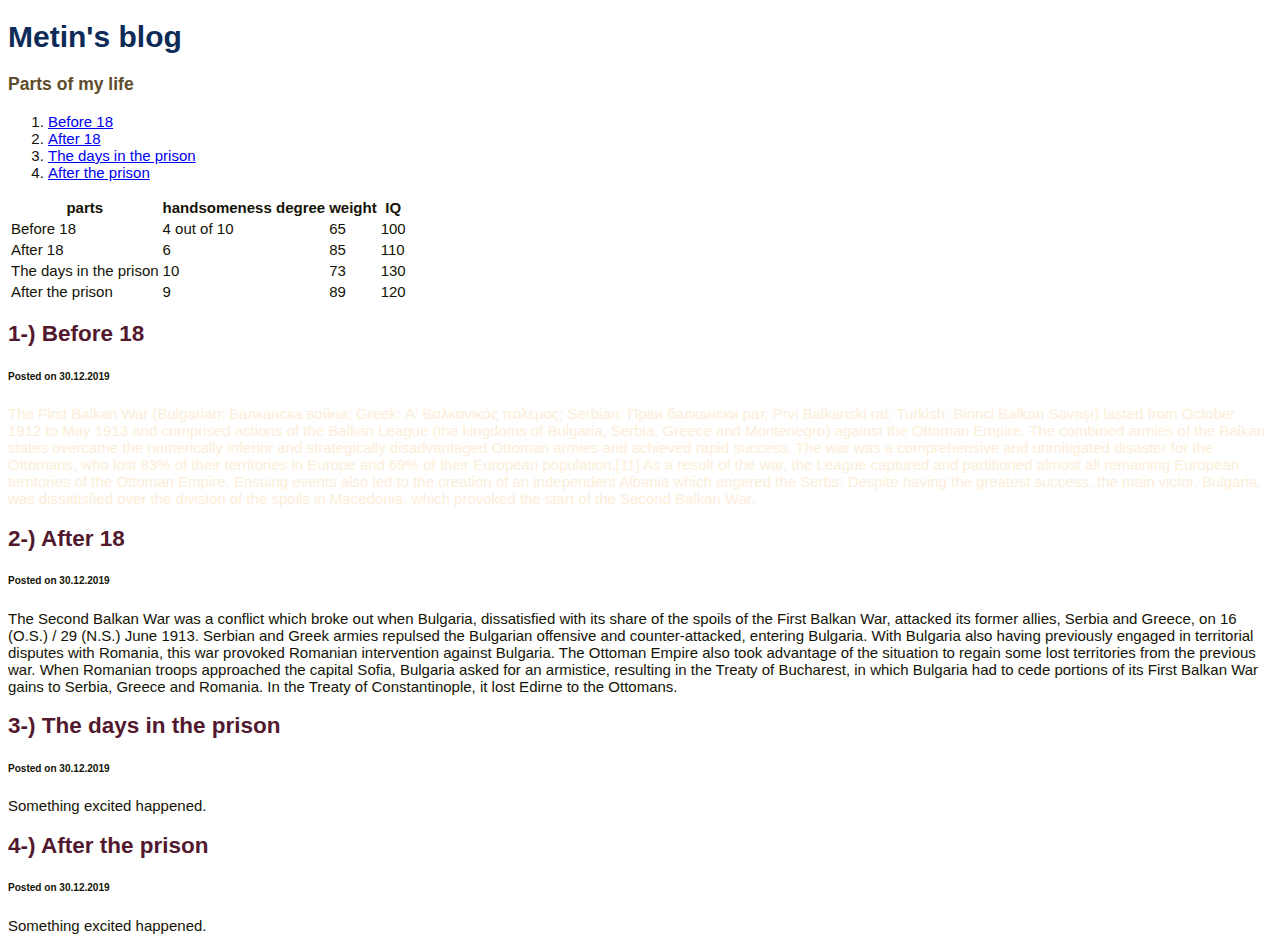
<file: index.html>
<!DOCTYPE html>
<html>
    <head>
        <meta charset="utf-8">
        <title>Project: Blog</title>
        <style>
      
       body { color: rgb(20, 20, 6);
  background-image: url("https://upload.wikimedia.org/wikipedia/commons/5/55/The_sun_and_the_moon_in_South_New_Brighton%27s_beach%2C_New_Zealand.jpg");
 background-size: 4800px 1240px;
}
       h1{ color:rgb(14, 43, 87)}
       h3{ color:rgb(94, 77, 43);}
       #x{ color:rgb(252, 238, 216);}
       .xyz{ color:rgb(82, 25, 46);}
       body{ font-family:"helvetica",sans-serif;
           font-size: 15px;
       
       }
       
            
        </style>
    </head>
    <body>
    

        
        <h1>Metin's blog</h1>

        <h3>Parts of my life </h3>
        <ol>
            <li><a href="#before">Before 18</a></li>
            <li><a href="#after">After 18</a></li>
            <li><a href="#prison">The days in the prison</a></li>
            <li><a href="#aprison">After the prison</a></li>
        </ol>
        <table>
            <thead>
                <tr>
                    <th>parts</th>
                    <th>handsomeness degree</th>
                    <th> weight </th>
                    <th>IQ</th>
                </tr>
            </thead>
            <tbody>
                <tr>
                    <td>Before 18</td>
                    <td>4 out of 10</td>
                    <td>65</td>
                    <td>100</td>
                    
                </tr>
                <tr>
                    <td>After 18</td>
                    <td>6 </td>
                    <td>85</td>
                    <td>110</td>
                    
                </tr>
                <tr>
                    <td>The days in the prison</td>
                    <td>10 </td>
                    <td>73</td>
                    <td>130</td>
                    
                </tr>
                <tr>
                    <td>After the prison</td>
                    <td>9</td>
                    <td>89</td>
                    <td>120</td>
                    
                </tr>
            </tbody>
        </table>
        <h2 id="before" class="xyz">1-) Before 18</h2>
        <h6>Posted on 30.12.2019</h6>
        
        <p id="x">The First Balkan War (Bulgarian: Балканска война; Greek: Αʹ Βαλκανικός πόλεμος; Serbian: Први балкански рат, Prvi Balkanski rat; Turkish: Birinci Balkan Savaşı) lasted from October 1912 to May 1913 and comprised actions of the Balkan League (the kingdoms of Bulgaria, Serbia, Greece and Montenegro) against the Ottoman Empire. The combined armies of the Balkan states overcame the numerically inferior and strategically disadvantaged Ottoman armies and achieved rapid success.

The war was a comprehensive and unmitigated disaster for the Ottomans, who lost 83% of their territories in Europe and 69% of their European population.[11] As a result of the war, the League captured and partitioned almost all remaining European territories of the Ottoman Empire. Ensuing events also led to the creation of an independent Albania which angered the Serbs. Despite having the greatest success, the main victor, Bulgaria, was dissatisfied over the division of the spoils in Macedonia, which provoked the start of the Second Balkan War.</p>
        
        <h2 id="after" class="xyz">2-) After 18</h2>
        <h6>Posted on 30.12.2019</h6>
        
        <p>The Second Balkan War was a conflict which broke out when Bulgaria, dissatisfied with its share of the spoils of the First Balkan War, attacked its former allies, Serbia and Greece, on 16 (O.S.) / 29 (N.S.) June 1913. Serbian and Greek armies repulsed the Bulgarian offensive and counter-attacked, entering Bulgaria. With Bulgaria also having previously engaged in territorial disputes with Romania, this war provoked Romanian intervention against Bulgaria. The Ottoman Empire also took advantage of the situation to regain some lost territories from the previous war. When Romanian troops approached the capital Sofia, Bulgaria asked for an armistice, resulting in the Treaty of Bucharest, in which Bulgaria had to cede portions of its First Balkan War gains to Serbia, Greece and Romania. In the Treaty of Constantinople, it lost Edirne to the Ottomans.</p>
        
        <h2 id="prison" class="xyz">3-) The days in the prison</h2>
        <h6>Posted on 30.12.2019</h6>
        
        <p>Something excited happened.</p>
        
        <h2 id="aprison" class="xyz">4-) After the prison</h2>
        <h6>Posted on 30.12.2019</h6>
        
        <p>Something excited happened.</p>
        
        
    </body>
</html>
</file>
